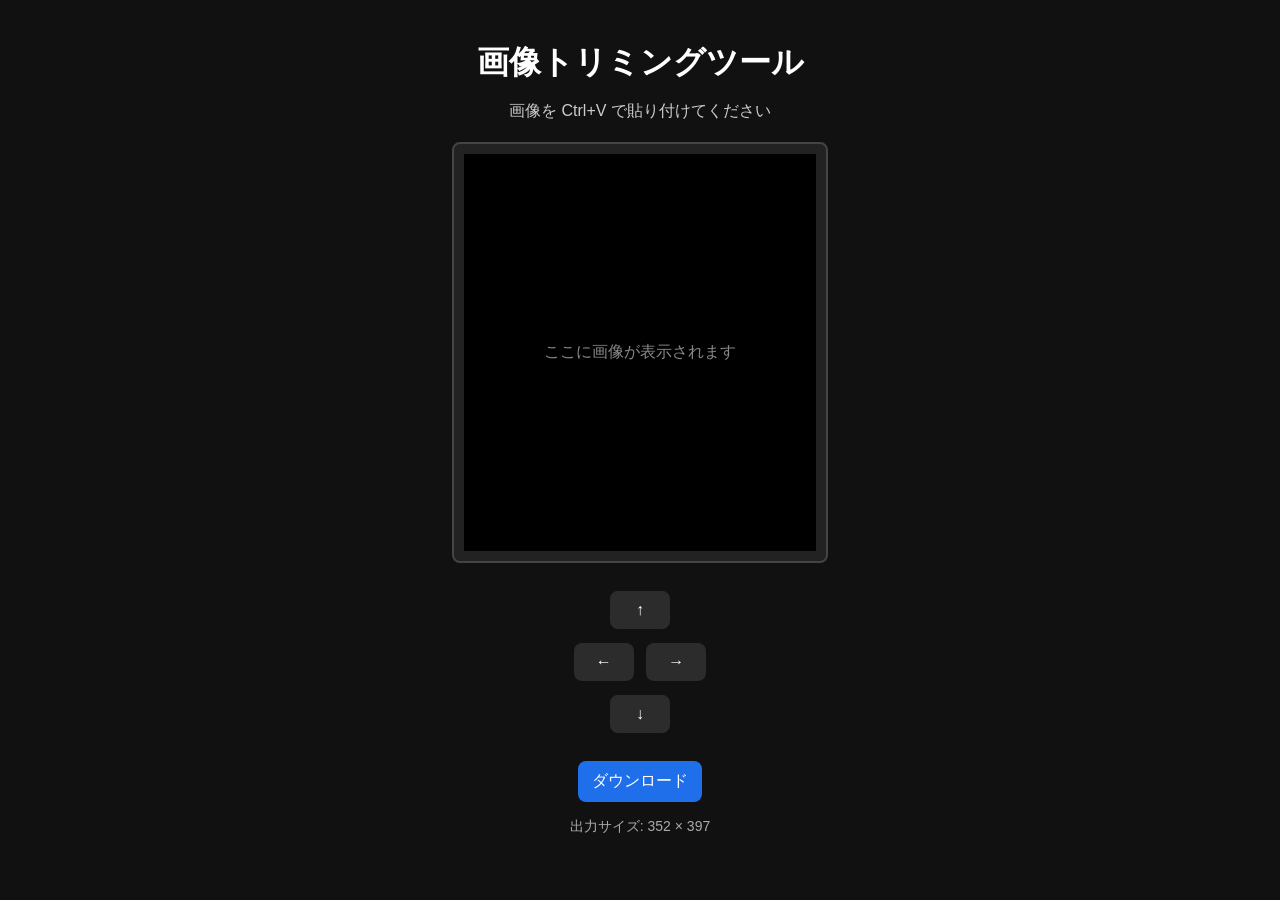
<file: lolトリミング.html>
<!DOCTYPE html>
<html lang="ja">
<head>
  <meta charset="UTF-8">
  <meta name="viewport" content="width=device-width, initial-scale=1.0">
  <title>画像トリミングツール</title>
  <style>
    body {
      margin: 0;
      padding: 20px;
      background: #111;
      color: #fff;
      font-family: sans-serif;
      text-align: center;
    }

    h1 {
      margin-bottom: 10px;
    }

    p {
      margin-bottom: 20px;
      color: #ccc;
    }

    .canvas-wrap {
      display: inline-block;
      border: 2px solid #444;
      background: #222;
      padding: 10px;
      border-radius: 8px;
    }

    canvas {
      display: block;
      background: #000;
    }

    .controls {
      margin-top: 20px;
    }

    .row {
      margin: 6px 0;
    }

    button {
      min-width: 60px;
      padding: 10px 14px;
      margin: 4px;
      border: none;
      border-radius: 8px;
      background: #2c2c2c;
      color: #fff;
      font-size: 16px;
      cursor: pointer;
    }

    button:hover {
      background: #3a3a3a;
    }

    .download-btn {
      margin-top: 18px;
      background: #1f6feb;
    }

    .download-btn:hover {
      background: #2b7fff;
    }

    .info {
      margin-top: 12px;
      color: #aaa;
      font-size: 14px;
    }
  </style>
</head>
<body>
  <h1>画像トリミングツール</h1>
  <p>画像を Ctrl+V で貼り付けてください</p>

  <div class="canvas-wrap">
    <canvas id="canvas" width="352" height="397"></canvas>
  </div>

  <div class="controls">
    <div class="row">
      <button type="button" id="upBtn">↑</button>
    </div>
    <div class="row">
      <button type="button" id="leftBtn">←</button>
      <button type="button" id="rightBtn">→</button>
    </div>
    <div class="row">
      <button type="button" id="downBtn">↓</button>
    </div>
    <div class="row">
      <button type="button" class="download-btn" id="downloadBtn">ダウンロード</button>
    </div>
  </div>

  <div class="info">
    出力サイズ: 352 × 397
  </div>

  <script>
    const TARGET_WIDTH = 352;
    const TARGET_HEIGHT = 397;
    const MOVE_STEP = 10;

    const canvas = document.getElementById("canvas");
    const ctx = canvas.getContext("2d");

    const upBtn = document.getElementById("upBtn");
    const downBtn = document.getElementById("downBtn");
    const leftBtn = document.getElementById("leftBtn");
    const rightBtn = document.getElementById("rightBtn");
    const downloadBtn = document.getElementById("downloadBtn");

    let currentImage = null;
    let offsetX = 0;
    let offsetY = 0;

    window.addEventListener("paste", function (e) {
      const items = e.clipboardData?.items;
      if (!items) {
        return;
      }

      for (const item of items) {
        if (item.type && item.type.startsWith("image/")) {
          const file = item.getAsFile();
          if (!file) {
            continue;
          }

          const reader = new FileReader();
          reader.onload = function (event) {
            const img = new Image();
            img.onload = function () {
              currentImage = img;
              offsetX = 0;
              offsetY = 0;
              drawImage();
            };
            img.src = event.target.result;
          };
          reader.readAsDataURL(file);
          break;
        }
      }
    });

    function drawImage() {
      ctx.clearRect(0, 0, TARGET_WIDTH, TARGET_HEIGHT);

      if (!currentImage) {
        ctx.fillStyle = "#000";
        ctx.fillRect(0, 0, TARGET_WIDTH, TARGET_HEIGHT);

        ctx.fillStyle = "#888";
        ctx.font = "16px sans-serif";
        ctx.textAlign = "center";
        ctx.textBaseline = "middle";
        ctx.fillText("ここに画像が表示されます", TARGET_WIDTH / 2, TARGET_HEIGHT / 2);
        return;
      }

      const baseX = (currentImage.width - TARGET_WIDTH) / 2;
      const baseY = (currentImage.height - TARGET_HEIGHT) / 2;

      let sx = baseX + offsetX;
      let sy = baseY + offsetY;

      if (currentImage.width <= TARGET_WIDTH) {
        sx = 0;
      } else {
        sx = Math.max(0, Math.min(sx, currentImage.width - TARGET_WIDTH));
      }

      if (currentImage.height <= TARGET_HEIGHT) {
        sy = 0;
      } else {
        sy = Math.max(0, Math.min(sy, currentImage.height - TARGET_HEIGHT));
      }

      const sw = Math.min(TARGET_WIDTH, currentImage.width);
      const sh = Math.min(TARGET_HEIGHT, currentImage.height);

      ctx.fillStyle = "#000";
      ctx.fillRect(0, 0, TARGET_WIDTH, TARGET_HEIGHT);

      ctx.drawImage(
        currentImage,
        sx, sy,
        sw, sh,
        0, 0,
        sw, sh
      );
    }

    function moveCrop(dx, dy) {
      if (!currentImage) {
        return;
      }

      offsetX += dx;
      offsetY += dy;
      drawImage();
    }

    function downloadImage() {
      if (!currentImage) {
        alert("先に画像を貼り付けてください。");
        return;
      }

      const link = document.createElement("a");
      link.download = "cropped.png";
      link.href = canvas.toDataURL("image/png");
      link.click();
    }

    upBtn.addEventListener("click", function () {
      moveCrop(0, -MOVE_STEP);
    });

    downBtn.addEventListener("click", function () {
      moveCrop(0, MOVE_STEP);
    });

    leftBtn.addEventListener("click", function () {
      moveCrop(-MOVE_STEP, 0);
    });

    rightBtn.addEventListener("click", function () {
      moveCrop(MOVE_STEP, 0);
    });

    downloadBtn.addEventListener("click", downloadImage);

    document.addEventListener("keydown", function (e) {
      if (!currentImage) {
        return;
      }

      if (e.key === "ArrowUp") {
        e.preventDefault();
        moveCrop(0, -MOVE_STEP);
      } else if (e.key === "ArrowDown") {
        e.preventDefault();
        moveCrop(0, MOVE_STEP);
      } else if (e.key === "ArrowLeft") {
        e.preventDefault();
        moveCrop(-MOVE_STEP, 0);
      } else if (e.key === "ArrowRight") {
        e.preventDefault();
        moveCrop(MOVE_STEP, 0);
      }
    });

    drawImage();
  </script>
</body>
</html>
</file>
